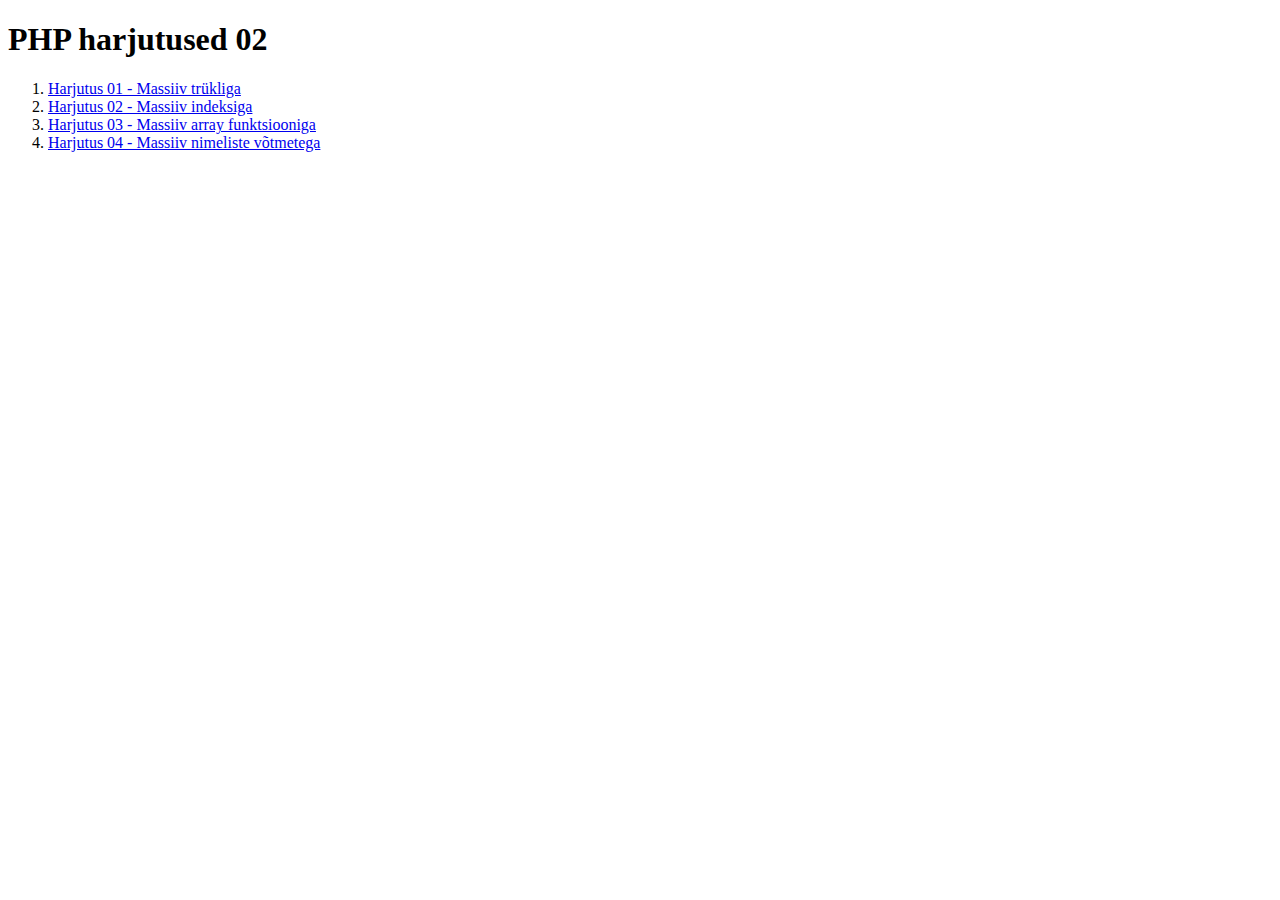
<file: php_yl02/index.html>
<!doctype html>
<html lang="et">
<head>
    <title>PHP harjutused 02</title>
    <meta charset="utf-8">
</head>
<body>
<h1>PHP harjutused 02</h1>
<ol>
    <li><a href="harjutus0201.php">Harjutus 01 - Massiiv trükliga</a></li>
    <li><a href="harjutus0202.php">Harjutus 02 - Massiiv indeksiga</a></li>
    <li><a href="harjutus0203.php">Harjutus 03 - Massiiv array funktsiooniga</a></li>
    <li><a href="harjutus0204.php">Harjutus 04 - Massiiv nimeliste võtmetega</a></li>
</ol>
</body>
</html>
</file>
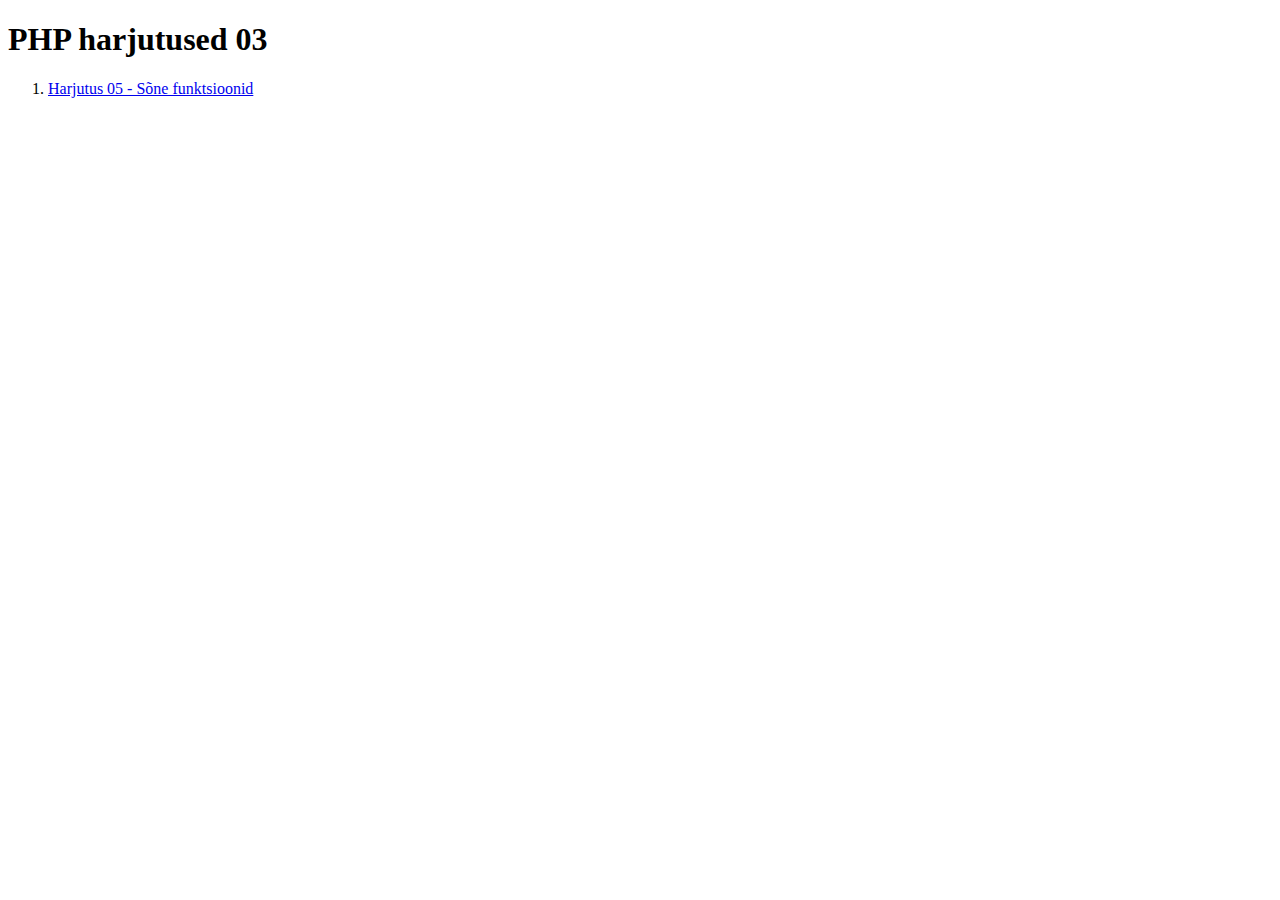
<file: php_yl03/index.html>
<!doctype html>
<html lang="et">
<head>
    <title>PHP harjutused 03</title>
    <meta charset="utf-8">
</head>
<body>
<h1>PHP harjutused 03</h1>
<ol>
    <li><a href="harjutus0305.php">Harjutus 05 - Sõne funktsioonid</a></li>
</ol>
</body>
</html>
</file>
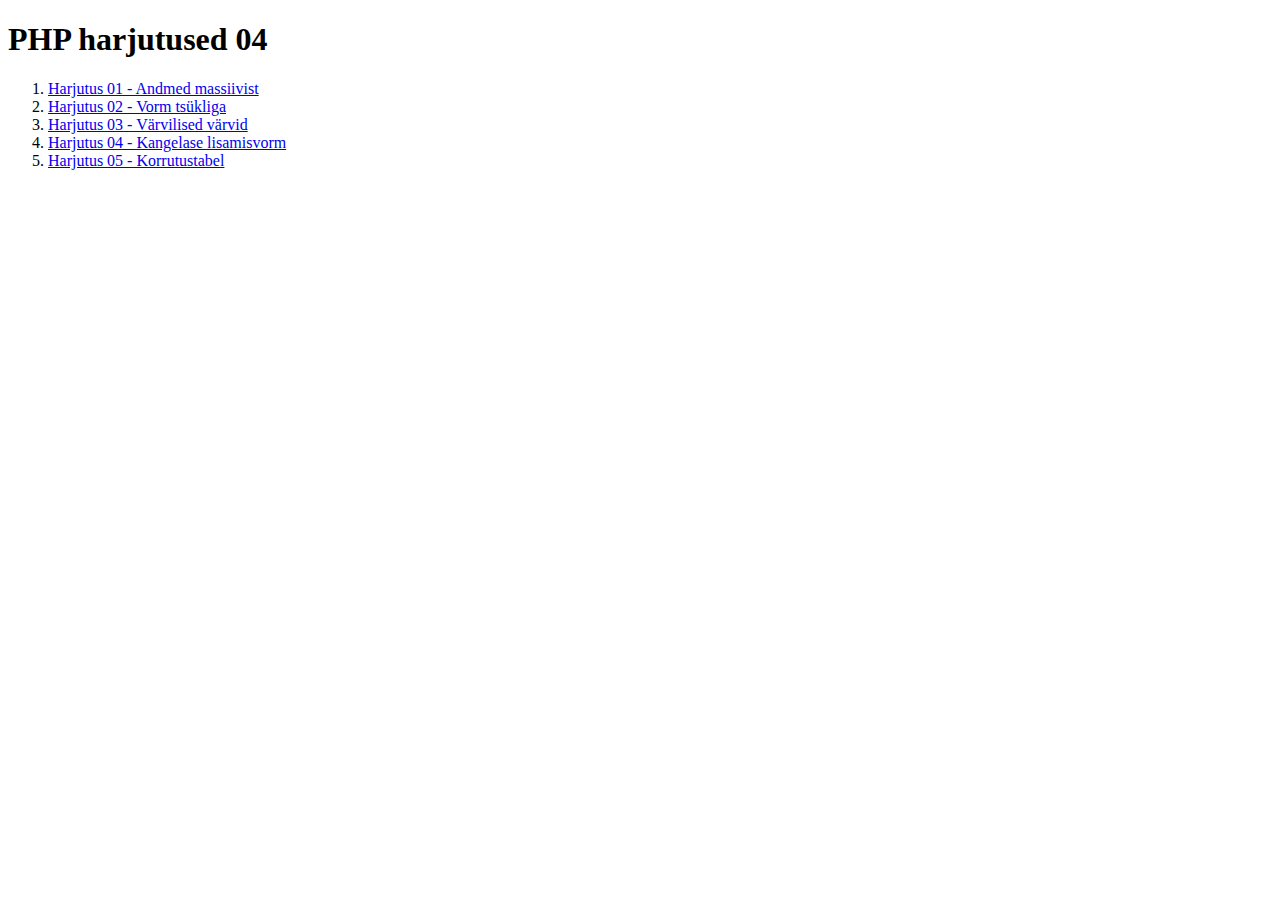
<file: php_yl04/index.html>
<!doctype html>
<html lang="et">
<head>
    <title>PHP harjutused 04</title>
    <meta charset="utf-8">
</head>
<body>
<h1>PHP harjutused 04</h1>
<ol>
    <li><a href="harjutus0401.php">Harjutus 01 - Andmed massiivist</a></li>
    <li><a href="harjutus0402.php">Harjutus 02 - Vorm tsükliga</a></li>
    <li><a href="harjutus0403.php">Harjutus 03 - Värvilised värvid</a></li>
    <li><a href="harjutus0404.php">Harjutus 04 - Kangelase lisamisvorm</a></li>
    <li><a href="harjutus0405.php">Harjutus 05 - Korrutustabel</a></li>
</ol>
</body>
</html>
</file>
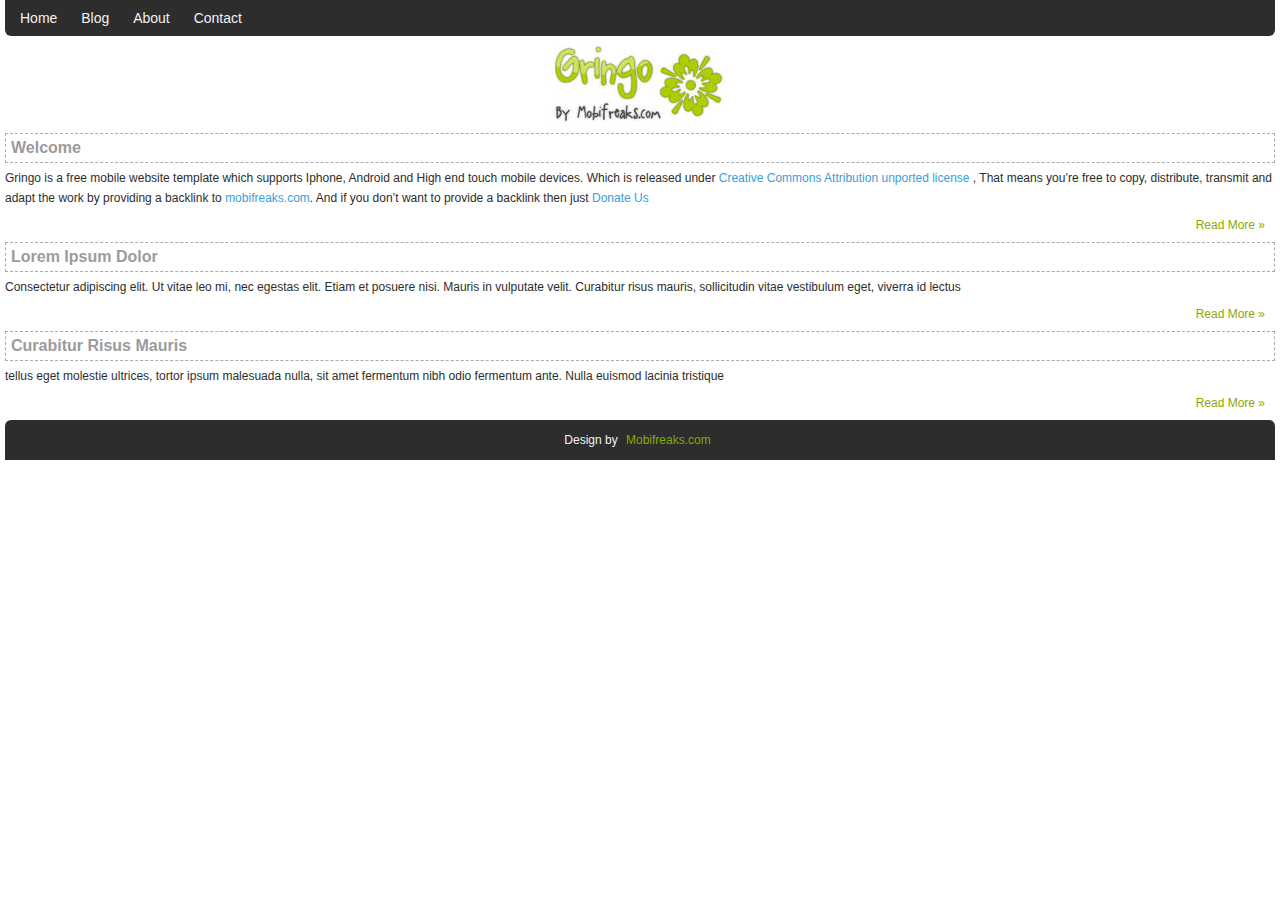
<file: jaagup/gringo-mobifreaks/index.html>
<!DOCTYPE html PUBLIC "-//W3C//DTD XHTML 1.0 Transitional//EN"
        "http://www.w3.org/TR/xhtml1/DTD/xhtml1-transitional.dtd">
<html xmlns="http://www.w3.org/1999/xhtml">
<head>
    <meta name="viewport" content="width=device-width; initial-scale=1.0; maximum-scale=1.0;">
    <meta http-equiv="Content-Type" content="text/html; charset=utf-8"/>
    <title>Gringo mobi - Free mobile website templates supports - Iphone | Android | High End Touch - mobile
        devices</title>
    <meta http-equiv="keywords"
          content="free mobile website templates, free mobile website template, free iphone template, free android template, free high end touch mobile templates, free high end touch mobile template"/>
    <meta http-equiv="description"
          content="Get free mobile website templates for Iphone , Android and High end touch mobile devices"/>
    <link href="style.css" rel="stylesheet" type="text/css"/>
</head>
<body>
<div id="header">
    <div class="nav">
        <ul>
            <li><a href="index.html">Home</a></li>
            <li><a href="index.html">Blog</a></li>
            <li><a href="about.html">About</a></li>
            <li><a href="index.html">Contact</a></li>
        </ul>
    </div>
    <div class="logo"><a href="index.html"><img src="images/logo.jpg" alt="Company Logo - Mobifreaks.com"/></a></div>
</div>
<div class="clear"></div>
<h2>Welcome</h2>
<p>Gringo is a free mobile website template which supports Iphone, Android and High end touch mobile devices. Which is
    released under <a href="http://creativecommons.org/licenses/by/3.0/">Creative Commons Attribution unported
        license</a> , That means you’re free to copy, distribute, transmit and adapt the work by providing a backlink to
    <a href="http://www.mobifreaks.com">mobifreaks.com</a>. And if you don’t want to provide a backlink then just <a
            href="http://www.mobifreaks.com/donate/">Donate Us</a>
<div class="right"><a href="#">Read More &raquo;</a></div>
<div class="clear"></div>
</p>
<h2>Lorem Ipsum Dolor</h2>
<p>Consectetur adipiscing elit. Ut vitae leo mi, nec egestas elit. Etiam et posuere nisi. Mauris in vulputate velit.
    Curabitur risus mauris, sollicitudin vitae vestibulum eget, viverra id lectus
<div class="right"><a href="#">Read More &raquo;</a></div>
<div class="clear"></div>
</p>
<h2>Curabitur Risus Mauris</h2>
<p>tellus eget molestie ultrices, tortor ipsum malesuada nulla, sit amet fermentum nibh odio fermentum ante. Nulla
    euismod lacinia tristique
<div class="right"><a href="#">Read More &raquo;</a></div>
<div class="clear"></div>
</p>
<div class="nav2">
    <p>Design by <a href="http://www.mobifreaks.com">Mobifreaks.com</a></p>
</div>
</body>
</html>
</file>
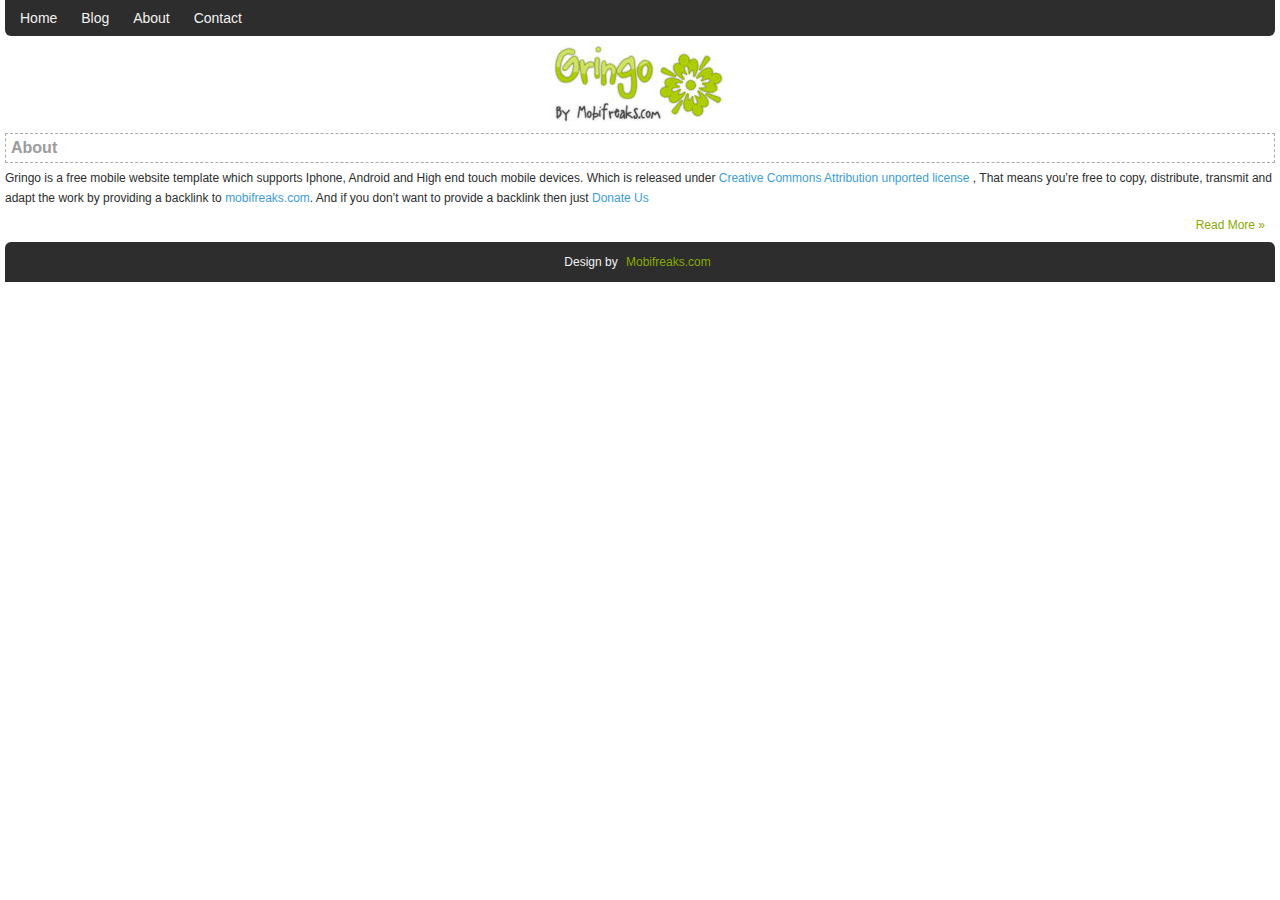
<file: jaagup/gringo-mobifreaks/about.html>
<!DOCTYPE html PUBLIC "-//W3C//DTD XHTML 1.0 Transitional//EN"
        "http://www.w3.org/TR/xhtml1/DTD/xhtml1-transitional.dtd">
<html xmlns="http://www.w3.org/1999/xhtml">
<head>
    <meta name="viewport" content="width=device-width; initial-scale=1.0; maximum-scale=1.0;">
    <meta http-equiv="Content-Type" content="text/html; charset=utf-8"/>
    <title>Gringo mobi - Free mobile website templates supports - Iphone | Android | High End Touch - mobile
        devices</title>
    <meta http-equiv="keywords"
          content="free mobile website templates, free mobile website template, free iphone template, free android template, free high end touch mobile templates, free high end touch mobile template"/>
    <meta http-equiv="description"
          content="Get free mobile website templates for Iphone , Android and High end touch mobile devices"/>
    <link href="style.css" rel="stylesheet" type="text/css"/>
</head>
<body>
<div id="header">
    <div class="nav">
        <ul>
            <li><a href="index.html">Home</a></li>
            <li><a href="index.html">Blog</a></li>
            <li><a href="about.html">About</a></li>
            <li><a href="index.html">Contact</a></li>
        </ul>
    </div>
    <div class="logo"><a href="index.html"><img src="images/logo.jpg" alt="Company Logo - Mobifreaks.com"/></a></div>
</div>
<div class="clear"></div>
<h2>About</h2>
<p>Gringo is a free mobile website template which supports Iphone, Android and High end touch mobile devices. Which is
    released under <a href="http://creativecommons.org/licenses/by/3.0/">Creative Commons Attribution unported
        license</a> , That means you’re free to copy, distribute, transmit and adapt the work by providing a backlink to
    <a href="http://www.mobifreaks.com">mobifreaks.com</a>. And if you don’t want to provide a backlink then just <a
            href="http://www.mobifreaks.com/donate/">Donate Us</a>
<div class="right"><a href="#">Read More &raquo;</a></div>
<div class="clear"></div>
</p>
<div class="nav2">
    <p>Design by <a href="http://www.mobifreaks.com">Mobifreaks.com</a></p>
</div>
</body>
</html>
</file>
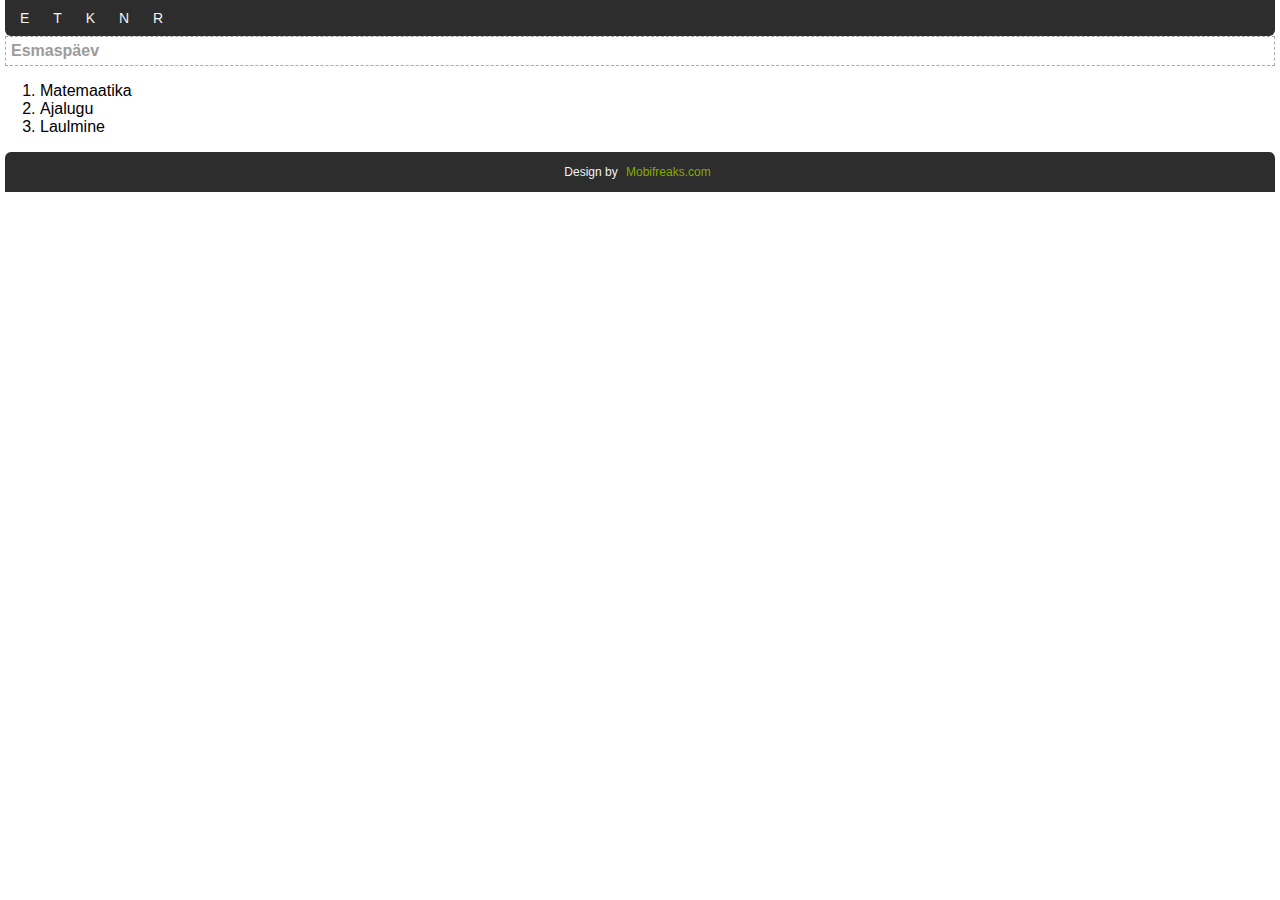
<file: jaagup/tunniplaan/blankett.html>
<!DOCTYPE html>
<html lang="et">
<head>
    <meta name="viewport" content="width=device-width; initial-scale=1.0; maximum-scale=1.0;">
    <meta http-equiv="Content-Type" content="text/html; charset=utf-8"/>
    <title>Tunniplaan</title>
    <link href="kujundus.css" rel="stylesheet" type="text/css"/>
</head>
<body>
<div id="header">
    <div class="nav">
        <ul>
            <li><a href="esmaspaev.php">E</a></li>
            <li><a href="teisipaev.php">T</a></li>
            <li><a href="kolmapaev.php">K</a></li>
            <li><a href="neljapaev.php">N</a></li>
            <li><a href="reede.php">R</a></li>
        </ul>
    </div>
</div>
<div class="clear"></div>
<h2>Esmaspäev</h2>
<p>
<ol>
    <li>Matemaatika</li>
    <li>Ajalugu</li>
    <li>Laulmine</li>
</ol>
</p>
<div class="nav2">
    <p>Design by <a href="http://www.mobifreaks.com">Mobifreaks.com</a></p>
</div>
</body>
</html>
</file>
<file: jaagup/gringo-mobifreaks/style.css>
/*
Theme Name: Gringo Mobi
Theme URI: http://mobifreaks.com/mobile templates/
Author: Munawar Ahmed
Author URI: http://mobifreaks.com/
License: Creative Commons Attribution 3.0 Unported
License URL: http://creativecommons.org/licenses/by/3.0/
*/
@charset "utf-8";
/* CSS Document */
body {
    background: #ffffff;
    font-family: Arial, Helvetica, sans-serif;
    margin: 0;
    padding: 0;
}
#header {
    margin: 0 auto;
}
.nav {
    font-size: 14px;
    background: #2d2d2d;
    -moz-border-bottom-left-radius: 6px;
    -webkit-border-bottom-left-radius: 6px;
    border-bottom-left-radius: 6px;
    -moz-border-bottom-right-radius: 6px;
    -webkit-border-bottom-right-radius: 6px;
    border-bottom-right-radius: 6px;
    margin: 0 5px;
}
.nav ul {
    list-style-type: none;
    margin: 0;
    padding: 0;
}
.nav ul li {
    display: inline;
    margin: 0;
    padding: 0;
}
.nav ul li:first-child {
    margin: 0 0 0 5px;
}
.nav ul li:last-child {
    margin: 0 5px 0 0;
}
.nav ul li a {
    display: inline-block;
    color: #f2f2f2;
    padding: 10px;
    text-decoration: none;
}
.nav ul li a:hover {
    color: #565656;
}
.logo {
    text-align: center;
    margin: 0;
    padding: 5px;
}
.logo img {
    border: none;
}
h2 {
    font-size: 16px;
    font-weight: bold;
    color: #9b9b9b;
    border: #aaaaaa 1px dashed;
    padding: 5px;
    margin: 0 5px;
}
p {
    text-align: left;
    font-size: 12px;
    color: #2d2d2d;
    margin: 5px;
    padding: 0;
    line-height: 20px;
}
p a {
    color: #3c9ddb;
    text-decoration: none;
}
p a:hover {
    color: #4d4444;
}
.right {
    float: right;
    margin: 5px 10px 5px 0;
    font-size: 12px;
}
.right a {
    color: #88aa00;
    text-decoration: none;
    padding: 5px;
}
.nav2 {
    font-size: 14px;
    background: #2d2d2d;
    -moz-border-top-left-radius: 6px;
    -webkit-border-top-left-radius: 6px;
    border-top-left-radius: 6px;
    -moz-border-top-right-radius: 6px;
    -webkit-border-top-right-radius: 6px;
    border-top-right-radius: 6px;
    margin: 0 5px;
}
.nav2 p {
    text-align: center;
    color: #f2f2f2;
    margin: 0 5px;
    padding: 5px 0;
}
.nav2 p a {
    display: inline-block;
    color: #88aa00;
    padding: 5px;
    text-decoration: none;
}
.nav2 p a:hover {
    color: #565656;
}
.clear {
    clear: both;
}
</file>
<file: jaagup/tunniplaan/kujundus.css>
@charset "utf-8";
/* CSS Document */
body {
    background: #ffffff;
    font-family: Arial, Helvetica, sans-serif;
    margin: 0;
    padding: 0;
}
#header {
    margin: 0 auto;
}
.nav {
    font-size: 14px;
    background: #2d2d2d;
    -moz-border-bottom-left-radius: 6px;
    -webkit-border-bottom-left-radius: 6px;
    border-bottom-left-radius: 6px;
    -moz-border-bottom-right-radius: 6px;
    -webkit-border-bottom-right-radius: 6px;
    border-bottom-right-radius: 6px;
    margin: 0 5px;
}
.nav ul {
    list-style-type: none;
    margin: 0;
    padding: 0;
}
.nav ul li {
    display: inline;
    margin: 0;
    padding: 0;
}
.nav ul li:first-child {
    margin: 0 0 0 5px;
}
.nav ul li:last-child {
    margin: 0 5px 0 0;
}
.nav ul li a {
    display: inline-block;
    color: #f2f2f2;
    padding: 10px;
    text-decoration: none;
}
.nav ul li a:hover {
    color: #565656;
}
h2 {
    font-size: 16px;
    font-weight: bold;
    color: #9b9b9b;
    border: #aaaaaa 1px dashed;
    padding: 5px;
    margin: 0 5px;
}
p {
    text-align: left;
    font-size: 12px;
    color: #2d2d2d;
    margin: 5px;
    padding: 0;
    line-height: 20px;
}
p a {
    color: #3c9ddb;
    text-decoration: none;
}
p a:hover {
    color: #4d4444;
}
.nav2 {
    font-size: 14px;
    background: #2d2d2d;
    -moz-border-top-left-radius: 6px;
    -webkit-border-top-left-radius: 6px;
    border-top-left-radius: 6px;
    -moz-border-top-right-radius: 6px;
    -webkit-border-top-right-radius: 6px;
    border-top-right-radius: 6px;
    margin: 0 5px;
}
.nav2 p {
    text-align: center;
    color: #f2f2f2;
    margin: 0 5px;
    padding: 5px 0;
}
.nav2 p a {
    display: inline-block;
    color: #88aa00;
    padding: 5px;
    text-decoration: none;
}
.nav2 p a:hover {
    color: #565656;
}
.clear {
    clear: both;
}
</file>
